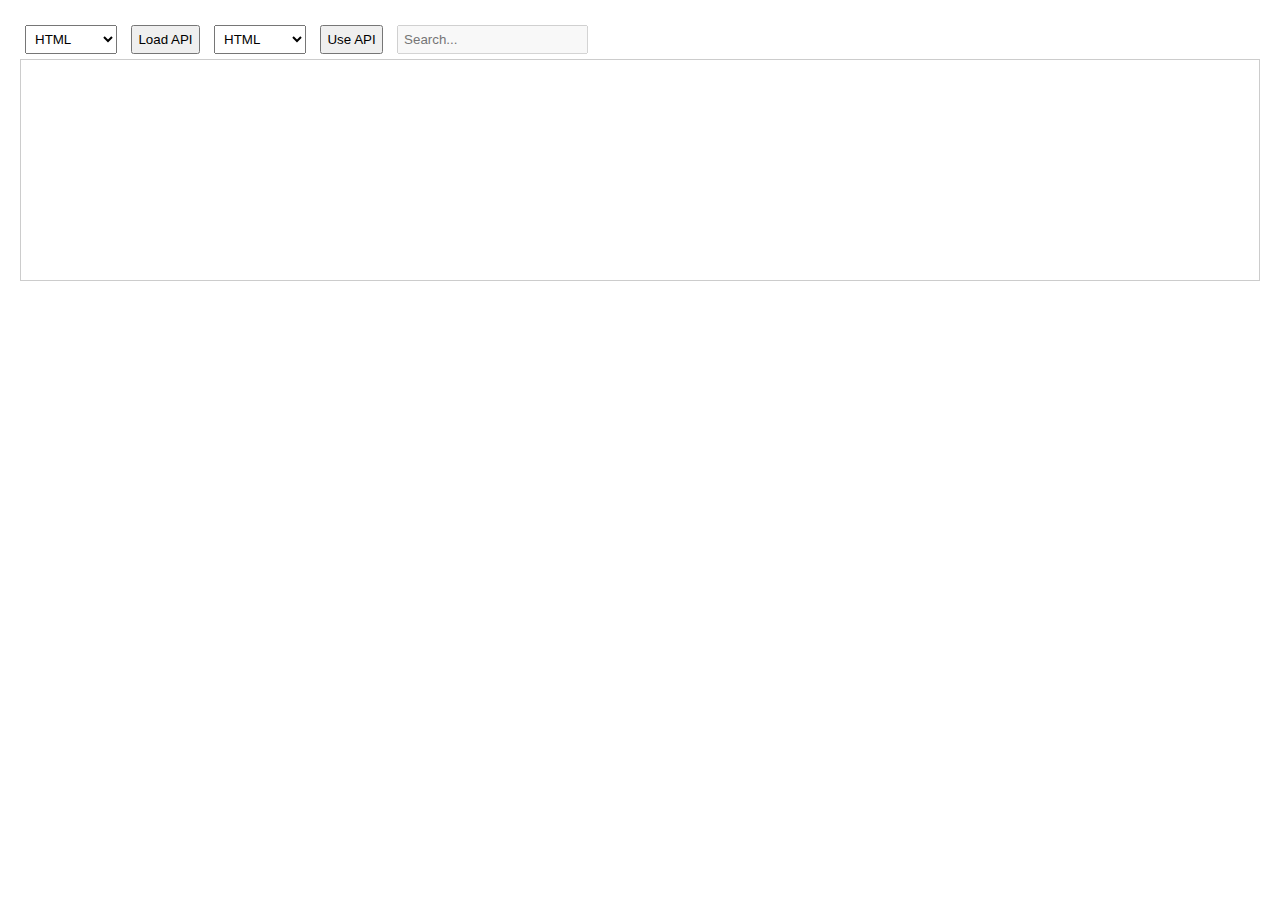
<file: staging/docbrowse/index.html>
<!DOCTYPE html>
<html lang="en">
<head>
    <meta charset="UTF-8">
    <meta name="viewport" content="width=device-width, initial-scale=1.0">
    <title>DevDocs</title>
    <style>
        body { font-family: Arial, sans-serif; margin: 20px; }
        select, input, button { margin: 5px; padding: 5px; }
        #displayArea { border: 1px solid #ccc; padding: 10px; min-height: 200px; }
        .key-item { padding: 5px; cursor: pointer; }
        .key-item.selected { border: 2px solid blue; }
    </style>
</head>
<body>
    <select id="loadApiSelect"></select>
    <button id="loadApiButton">Load API</button>
    <select id="useApiSelect"></select>
    <button id="useApiButton">Use API</button>
    <input id="searchBar" type="text" placeholder="Search..." disabled>
    <div id="displayArea"></div>
    <script src="app.js"></script>
</body>
</html>
</file>
